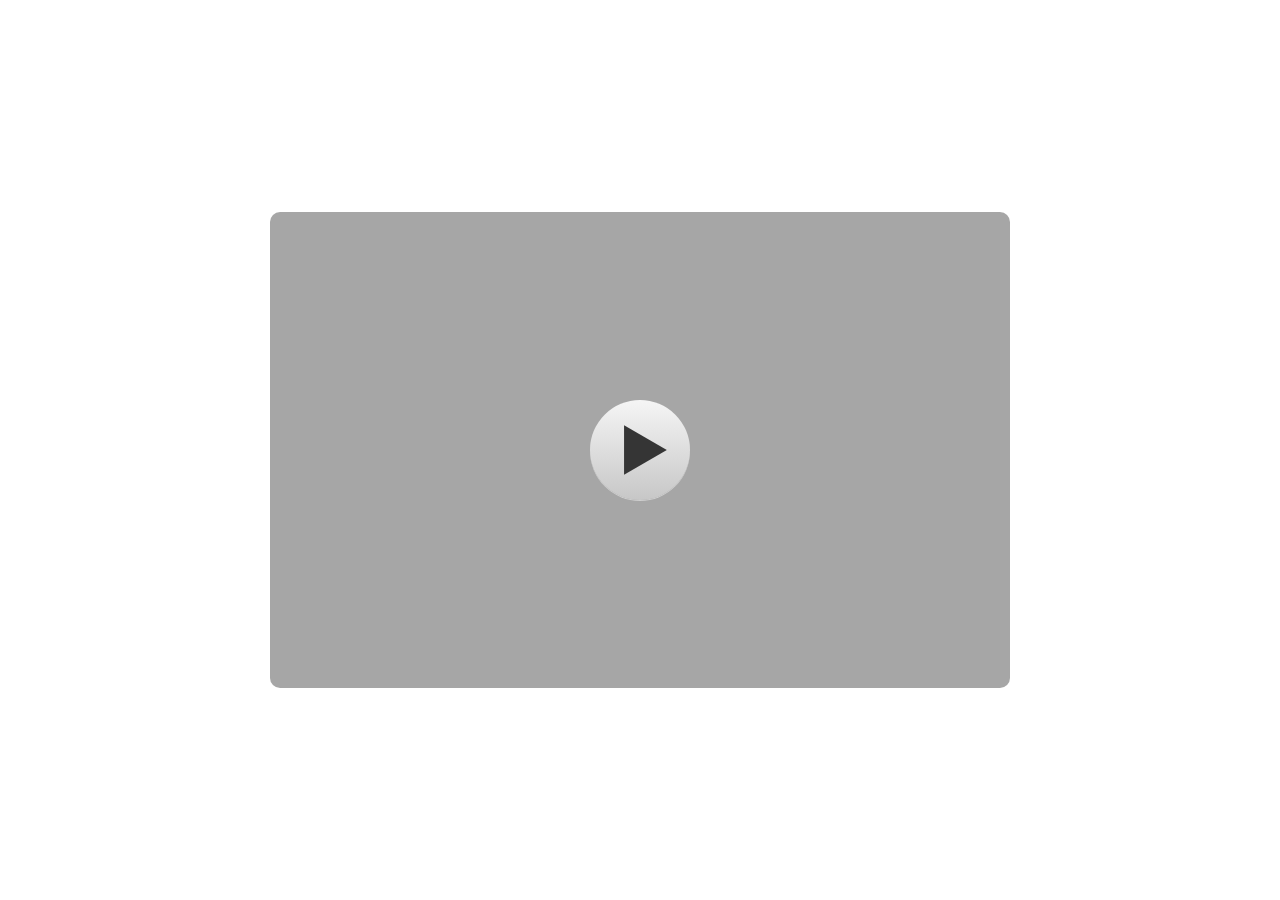
<file: index.html>
<!DOCTYPE html>
<html lang="en-US">
<head>
  <meta charset="utf-8">
  <!-- Created using Storyline 3 - http://www.articulate.com  -->
  <!-- version: 3.10.22406.0 -->
  <title>DWICAHYOMEDIA</title>
  <meta http-equiv="x-ua-compatible" content="IE=edge" />
  <meta name="viewport" content="width=device-width, initial-scale=1.0, user-scalable=no, shrink-to-fit=no, minimal-ui" />
  <meta name="apple-mobile-web-app-capable" content="yes" />
  <style>
    html, body { height: 100%; padding: 0; margin: 0 }
    #app { height: 100%; width: 100%; }
  </style>
  
  <script>window.THREE = { };</script>
</head>
<body style="background: #FFFFFF" class="cs-HTML theme-classic">
  <!-- 360 -->
  <script>!function(e){function n(e,i){return e.test(i)}function i(e){var i=e||navigator.userAgent,o=i.split("[FBAN");if(void 0!==o[1]&&(i=o[0]),this.apple={phone:n(t,i),ipod:n(d,i),tablet:!n(t,i)&&n(s,i),device:n(t,i)||n(d,i)||n(s,i)},this.amazon={phone:n(h,i),tablet:!n(h,i)&&n(a,i),device:n(h,i)||n(a,i)},this.android={phone:n(h,i)||n(b,i),tablet:!n(h,i)&&!n(b,i)&&(n(a,i)||n(r,i)),device:n(h,i)||n(a,i)||n(b,i)||n(r,i)},this.windows={phone:n(l,i),tablet:n(p,i),device:n(l,i)||n(p,i)},this.other={blackberry:n(f,i),blackberry10:n(u,i),opera:n(c,i),firefox:n(A,i),chrome:n(w,i),device:n(f,i)||n(u,i)||n(c,i)||n(A,i)||n(w,i)},this.seven_inch=n(v,i),this.any=this.apple.device||this.android.device||this.windows.device||this.other.device||this.seven_inch,this.phone=this.apple.phone||this.android.phone||this.windows.phone,this.tablet=this.apple.tablet||this.android.tablet||this.windows.tablet,"undefined"==typeof window)return this}function o(){var e=new i;return e.Class=i,e}var t=/iPhone/i,d=/iPod/i,s=/iPad/i,b=/(?=.*\bAndroid\b)(?=.*\bMobile\b)/i,r=/Android/i,h=/(?=.*\bAndroid\b)(?=.*\bSD4930UR\b)/i,a=/(?=.*\bAndroid\b)(?=.*\b(?:KFOT|KFTT|KFJWI|KFJWA|KFSOWI|KFTHWI|KFTHWA|KFAPWI|KFAPWA|KFARWI|KFASWI|KFSAWI|KFSAWA)\b)/i,l=/IEMobile/i,p=/(?=.*\bWindows\b)(?=.*\bARM\b)/i,f=/BlackBerry/i,u=/BB10/i,c=/Opera Mini/i,w=/(CriOS|Chrome)(?=.*\bMobile\b)/i,A=/(?=.*\bFirefox\b)(?=.*\bMobile\b)/i,v=new RegExp("(?:Nexus 7|BNTV250|Kindle Fire|Silk|GT-P1000)","i");"undefined"!=typeof module&&module.exports&&"undefined"==typeof window?module.exports=i:"undefined"!=typeof module&&module.exports&&"undefined"!=typeof window?module.exports=o():"function"==typeof define&&define.amd?define("isMobile",[],e.isMobile=o()):e.isMobile=o()}(this);
    window.isMobile.apple.tablet = window.isMobile.apple.tablet ||
      (navigator.platform === 'MacIntel' && navigator.maxTouchPoints > 1);
    window.isMobile.apple.device = window.isMobile.apple.device || window.isMobile.apple.tablet;
    window.isMobile.tablet = window.isMobile.tablet || window.isMobile.apple.tablet;
    window.isMobile.any = window.isMobile.any || window.isMobile.apple.tablet;
  </script>

  <div id="focus-sink" aria-hidden="true" tabIndex=-1"></div>

  <div id="preso"></div>
  <script>
    window.DS = {};
    window.globals = {
      DATA_PATH_BASE: '',
      HAS_FRAME: true,
      HAS_SLIDE: true,

      lmsPresent: false,
      tinCanPresent: false,
      cmi5Present: false,
      aoSupport: false,
      scale: 'noscale',
      captureRc: false,
      browserSize: 'optimal',
      bgColor: '#FFFFFF',
      features: '',
      themeName: 'classic',
      preloaderColor: '#FFFFFF',
      suppressAnalytics: false,
      productChannel: 'perpetual',
      publishSource: 'storyline',
      aid: '',
      cid: 'a98fad29-9c30-4004-9bf3-c75dcb0f542e',
      playerVersion: '3.10.22406.0',
      maxIosVideoElements: 5,

      
      parseParams: function(qs) {
        if (window.globals.parsedParams != null) {
          return window.globals.parsedParams;
        }
        qs = (qs || window.location.search.substr(1)).split('+').join(' ');
        var params = {},
            tokens,
            re = /[?&]?([^=]+)=([^&]*)/g;

        while (tokens = re.exec(qs)) {
          params[decodeURIComponent(tokens[1]).trim()] =
            decodeURIComponent(tokens[2]).trim();
        }
        window.globals.parsedParams = params;
        return params;
      }

    };

    (function() {

      var classTypes = [ 'desktop', 'mobile', 'phone', 'tablet' ];

      var addDeviceClasses = function(prefix, testObj) {
        var curr, i;
        for (i = 0; i < classTypes.length; i++) {
          curr = classTypes[i];
          if (testObj[curr]) {
            document.body.classList.add(prefix + curr);
          }
        }
      };

      var params = window.globals.parseParams(),
          isDevicePreview = params.devicepreview === '1',
          isPhoneOverride = params.deviceType === 'phone' || (isDevicePreview && params.phone == '1'),
          isTabletOverride = (params.deviceType === 'tablet' || isDevicePreview) && !isPhoneOverride,
          isMobileOverride = isPhoneOverride || isTabletOverride;

      var deviceView = {
        desktop: !window.isMobile.any && !isMobileOverride,
        mobile: window.isMobile.any || isMobileOverride,
        phone: isPhoneOverride || (window.isMobile.phone && !isTabletOverride),
        tablet: isTabletOverride || window.isMobile.tablet
      };

      window.globals.deviceView = deviceView;
      window.isMobile.desktop = !window.isMobile.any;
      window.isMobile.mobile = window.isMobile.any;

      addDeviceClasses('view-', deviceView);

    })();
  </script>
  
  <script src='story_content/user.js' type=text/javascript></script>
  <div class="slide-loader"></div>

  <script type="text/javascript">
    if (window.globals.deviceView.isMobile) { var doc = document, loader = doc.body.querySelector('.slide-loader'); [ 1, 2, 3 ].forEach(function(n) { var d = doc.createElement('div'); d.style.backgroundColor = window.globals.preloaderColor; d.classList.add('mobile-loader-dot'); d.classList.add('dot' + n); loader.appendChild(d); }); }
  </script>

  <div class="mobile-load-title-overlay" style="display: none">
    <div class="mobile-load-title">DWICAHYOMEDIA</div>
  </div>

  <div class="mobile-chrome-warning"></div>

  <script>
    
    if (window.autoSpider && window.vInterfaceObject) {
      document.querySelector('.mobile-load-title-overlay').style.display = 'none';
    }
  </script>

  

  <link rel="stylesheet" href="html5/data/css/output.min.css" data-noprefix />
</body>
<script src="html5/lib/scripts/ds-bootstrap.min.js"></script>
</html>
</file>
<file: html5/data/css/output.min.css>
@font-face {
  font-family: 'Open SansBold CharsBoldAD731A2C';
  src: url('[data-uri]');
  font-style: normal;
  font-weight: normal;
}
@font-face {
  font-family: 'Open Sans Charset1_ 6NS5D52A979';
  src: url('[data-uri]');
  font-style: normal;
  font-weight: normal;
}
@font-face {
  font-family: 'RobotoBold Charset1Bold49A57AD7';
  src: url('[data-uri]');
  font-style: normal;
  font-weight: normal;
}
@font-face {
  font-family: 'Roboto Charset1_ 6XW3FTD85A4D86';
  src: url('[data-uri]');
  font-style: normal;
  font-weight: normal;
}
@font-face {
  font-family: 'RobotoBoldItalic ItalicE0C31C6D';
  src: url('[data-uri]');
  font-style: normal;
  font-weight: normal;
}
@font-face {
  font-family: 'Arial Black Charset1_ 63402C243';
  src: url('[data-uri]');
  font-style: normal;
  font-weight: normal;
}
@font-face {
  font-family: 'Arial Charset1_ 5W6uqpGD29FDEB5';
  src: url('[data-uri]');
  font-style: normal;
  font-weight: normal;
}
@font-face {
  font-family: 'Roboto Charset0_v5lJSRq46A5EDB0';
  src: url('[data-uri]');
  font-style: normal;
  font-weight: normal;
}
@font-face {
  font-family: 'RobotoItalic CharItalic844D978C';
  src: url('[data-uri]');
  font-style: normal;
  font-weight: normal;
}
@font-face {
  font-family: 'Open Sans Charset0_v9TY33EDE6F2';
  src: url('[data-uri]');
  font-style: normal;
  font-weight: normal;
}
.cs-npnxnanbnsnfns00000000001 .cs-infopanel  {
  box-shadow: 0 1px 0 rgba(184, 184, 184, 1);
  background: rgba(255, 255, 255, 1);
}
.cs-npnxnanbnsnfns00000000001 .cs-infopanel .cs-link {
  color: rgba(124, 34, 128, 1);
}
.cs-npnxnanbnsnfns00000000001 .cs-infopanel .cs-link:hover {
  color: rgba(0, 0, 238, 1);
}
.cs-npnxnanbnsnfns00000000001 .cs-infopanel .cs-name {
  color: rgba(68, 68, 68, 1);
}
.cs-npnxnanbnsnfns00000000001 .cs-infopanel .cs-title {
  color: rgba(153, 153, 153, 1);
}
.cs-npnxnanbnsnfns00000000001 .cs-infopanelpopup  {
  box-shadow: 0 1px 0 rgba(184, 184, 184, 1);
  background: linear-gradient(180deg, rgba(233, 233, 233, 1) 0%, rgba(207, 207, 207, 1) 100%);
}
.cs-npnxnanbnsnfns00000000001 .cs-infopanelpopup .cs-link {
  color: rgba(124, 34, 128, 1);
}
.cs-npnxnanbnsnfns00000000001 .cs-infopanelpopup .cs-link:hover {
  color: rgba(0, 0, 238, 1);
}
.cs-npnxnanbnsnfns00000000001 .cs-infopanelpopup .cs-name {
  color: rgba(68, 68, 68, 1);
}
.cs-npnxnanbnsnfns00000000001 .cs-infopanelpopup .cs-bio {
  color: rgba(153, 153, 153, 1);
}
.cs-npnxnanbnsnfns00000000001 .cs-timer  {
  color: rgba(85, 85, 85, 1);
}
.cs-npnxnanbnsnfns00000000001 .cs-duration stop:first-child {
  stop-color: rgba(0, 215, 255, 1);
}
.cs-npnxnanbnsnfns00000000001 .cs-duration stop:last-child {
  stop-color: rgba(0, 171, 255, 1);
}
.cs-npnxnanbnsnfns00000000001 .cs-elapsed stop:first-child {
  stop-color: rgba(254, 227, 71, 1);
}
.cs-npnxnanbnsnfns00000000001 .cs-elapsed stop:last-child {
  stop-color: rgba(252, 204, 42, 1);
}
.cs-npnxnanbnsnfns00000000001 .cs-timer .cs-pie .cs-innerstroke {
  stroke: rgba(199, 199, 199, 1);
}
.cs-npnxnanbnsnfns00000000001 .cs-timer .cs-pie .cs-innerborder {
  stroke: rgba(255, 255, 255, 1);
}
.cs-npnxnanbnsnfns00000000001 .cs-window  {
  box-shadow: 0 8px 5px rgba(0, 0, 0, 0.2);
  border-color: rgba(234, 234, 234, 1);
  background: rgba(243, 243, 243, 1);
  color: rgba(85, 85, 85, 1);
}
.cs-npnxnanbnsnfns00000000001 .cs-window .cs-diva {
  border-color: rgba(247, 247, 247, 1);
}
.cs-npnxnanbnsnfns00000000001 .cs-window .cs-divb {
  border-color: rgba(211, 211, 211, 1);
}
.cs-npnxnanbnsnfns00000000001 .cs-editor .cs-editor-slide {
  color: rgba(85, 85, 85, 1);
}
.cs-npnxnanbnsnfns00000000001 .cs-editor .cs-editor-html {
  color: rgba(68, 68, 68, 1);
}
.cs-npnxnanbnsnfns00000000001 .cs-editor .cs-editor-button {
  text-shadow: 0 1px 0 rgba(240, 240, 240, 1);
  color: rgba(53, 53, 53, 1);
  border-color: rgba(177, 177, 177, 1);
  background: linear-gradient(180deg, rgba(245, 245, 245, 1) 0%, rgba(199, 199, 199, 1) 100%);
}
.cs-npnxnanbnsnfns00000000001 .cs-editor .cs-editor-button:hover {
  background: linear-gradient(180deg, rgba(242, 242, 242, 1) 0%, rgba(175, 175, 175, 1) 100%);
}
.cs-npnxnanbnsnfns00000000001 .cs-editor .cs-editor-button:active {
  background: linear-gradient(180deg, rgba(199, 199, 199, 1) 0%, rgba(244, 244, 244, 1) 100%);
}
.cs-npnxnanbnsnfns00000000001 .cs-listitem  {
  color: rgba(53, 53, 53, 1);
  border-color: rgba(223, 223, 223, 1);
}
.cs-npnxnanbnsnfns00000000001 .cs-listitem.cs-viewed {
  color: rgba(144, 144, 144, 1);
}
.cs-npnxnanbnsnfns00000000001 .cs-listitem.cs-selected {
  color: rgba(53, 53, 53, 1);
  background: rgba(192, 226, 241, 1);
}
.cs-npnxnanbnsnfns00000000001 .cs-listitem.cs-selected:hover {
  background: rgba(192, 226, 241, 1);
}
.cs-npnxnanbnsnfns00000000001 .cs-listitem.cs-selected.hover {
  background: rgba(192, 226, 241, 1);
}
.cs-npnxnanbnsnfns00000000001 .cs-listitem.cs-selected:focus {
  background: rgba(192, 226, 241, 1);
}
.cs-npnxnanbnsnfns00000000001 .cs-listitem .cs-icon-carrot {
  fill: rgba(53, 53, 53, 1);
}
.cs-npnxnanbnsnfns00000000001 .cs-listitem .cs-icon-carrot .cs-shadow {
  fill: rgba(255, 255, 255, 1);
}
.cs-npnxnanbnsnfns00000000001 .cs-listitem:hover {
  background: rgba(230, 230, 230, 1);
}
.cs-npnxnanbnsnfns00000000001 .cs-listitem.hover {
  background: rgba(230, 230, 230, 1);
}
.cs-npnxnanbnsnfns00000000001 .cs-listitem:focus {
  background: rgba(230, 230, 230, 1);
}
.cs-npnxnanbnsnfns00000000001 .cs-glossary  {
  color: rgba(53, 53, 53, 1);
}
.cs-npnxnanbnsnfns00000000001 .cs-glossary .cs-scrolling-panel {
  background: rgba(231, 231, 231, 1);
}
.cs-npnxnanbnsnfns00000000001 .cs-glossary .cs-term.cs-selected .cs-choice-list-trigger {
  color: rgba(53, 53, 53, 1);
  background: rgba(192, 226, 241, 1);
}
.cs-npnxnanbnsnfns00000000001 .cs-glossary .cs-term.cs-selected .cs-choice-list-trigger:focus {
  color: rgba(53, 53, 53, 1);
  background: rgba(192, 226, 241, 1);
}
.cs-npnxnanbnsnfns00000000001 .cs-glossary .cs-term:hover .cs-choice-list-trigger {
  background: rgba(230, 230, 230, 1);
}
.cs-npnxnanbnsnfns00000000001 .cs-glossary .cs-term.hover .cs-choice-list-trigger {
  background: rgba(230, 230, 230, 1);
}
.cs-npnxnanbnsnfns00000000001 .cs-glossary .cs-term .cs-choice-list-trigger:focus {
  background: rgba(230, 230, 230, 1);
}
.cs-npnxnanbnsnfns00000000001 .cs-glossary .cs-diva {
  border-color: rgba(226, 226, 226, 1);
}
.cs-npnxnanbnsnfns00000000001 .cs-glossary .cs-divb {
  border-color: rgba(226, 226, 226, 1);
}
.cs-npnxnanbnsnfns00000000001 .cs-glossary .cs-divc {
  border-color: rgba(250, 250, 250, 1);
}
.cs-npnxnanbnsnfns00000000001 .cs-glossary .cs-heading {
  color: rgba(68, 68, 68, 1);
}
.cs-npnxnanbnsnfns00000000001 .cs-resource .cs-separator {
  border-color: rgba(224, 224, 224, 1);
}
.cs-npnxnanbnsnfns00000000001 .cs-outline  {
  color: rgba(68, 68, 68, 1);
}
.cs-npnxnanbnsnfns00000000001 .cs-outline .cs-diva {
  border-color: rgba(198, 198, 198, 1);
}
.cs-npnxnanbnsnfns00000000001 .cs-outline .cs-divb {
  border-color: rgba(249, 249, 249, 1);
}
.cs-npnxnanbnsnfns00000000001 .cs-outline .cs-divc {
  border-color: rgba(225, 225, 225, 1);
}
.cs-npnxnanbnsnfns00000000001 .cs-outline .cs-search-filter:hover {
  color: rgba(0, 0, 238, 1);
}
.cs-npnxnanbnsnfns00000000001 .cs-outline .cs-search-filter.hover {
  color: rgba(0, 0, 238, 1);
}
.cs-npnxnanbnsnfns00000000001 .cs-transcript  {
  color: rgba(68, 68, 68, 1);
}
.cs-npnxnanbnsnfns00000000001 .cs-transcript .cs-div {
  border-color: rgba(225, 225, 225, 1);
}
.cs-npnxnanbnsnfns00000000001 .cs-tabs:not(.topmenu-item) {
  color: rgba(85, 85, 85, 1);
}
.cs-npnxnanbnsnfns00000000001 .cs-tabs .cs-inner-button:not(.topmenu-item) {
  text-shadow: 0 1px 0 rgba(240, 240, 240, 1);
}
.cs-npnxnanbnsnfns00000000001 .cs-tabs:hover:not(.topmenu-item) {
  color: rgba(51, 51, 51, 1);
}
.cs-npnxnanbnsnfns00000000001 .cs-tabs.cs-selected {
  background: rgba(243, 243, 243, 1);
  color: rgba(51, 51, 51, 1);
}
.cs-npnxnanbnsnfns00000000001 .cs-seekcontrol  {
  background: linear-gradient(180deg, rgba(245, 245, 245, 1) 0%, rgba(199, 199, 199, 1) 100%);
  border-color: rgba(177, 177, 177, 1);
}
.cs-npnxnanbnsnfns00000000001 .cs-seekcontrol .cs-button:hover .cs-icon {
  fill: rgba(85, 85, 85, 1);
}
.cs-npnxnanbnsnfns00000000001 .cs-seekcontrol .cs-button.hover .cs-icon {
  fill: rgba(85, 85, 85, 1);
}
.cs-npnxnanbnsnfns00000000001 .cs-seekcontrol .cs-button .cs-icon-shadow {
  fill: rgba(240, 240, 240, 1);
}
.cs-npnxnanbnsnfns00000000001 .cs-seekcontrol .cs-button .cs-icon {
  fill: rgba(45, 45, 45, 1);
}
.cs-npnxnanbnsnfns00000000001 .cs-seekcontrol .cs-seek .cs-fill {
  background: rgba(255, 255, 255, 1);
}
.cs-npnxnanbnsnfns00000000001 .cs-seekcontrol .cs-seek {
  background: rgba(231, 231, 231, 1);
  border-color: rgba(184, 184, 184, 1);
}
.cs-npnxnanbnsnfns00000000001 .cs-searchinput .cs-input {
  color: rgba(138, 138, 138, 1);
  border-color: rgba(173, 173, 173, 1);
  background: rgba(223, 223, 223, 1);
}
.cs-npnxnanbnsnfns00000000001 .cs-searchinput .cs-input:focus {
  color: rgba(51, 51, 51, 1);
  background: rgba(250, 250, 250, 1);
}
.cs-npnxnanbnsnfns00000000001 .cs-searchinput .cs-input:hover {
  box-shadow: inset 0 0 1px 0 rgba(107, 248, 255, 1);
}
.cs-npnxnanbnsnfns00000000001 .cs-searchinput .cs-input.hover {
  box-shadow: inset 0 0 1px 0 rgba(107, 248, 255, 1);
}
.cs-npnxnanbnsnfns00000000001 .cs-searchinput .cs-button .cs-icon {
  fill: rgba(138, 138, 138, 1);
}
.cs-npnxnanbnsnfns00000000001 .cs-searchinput .cs-button:hover {
  fill: linear-gradient(180deg, rgba(245, 245, 245, 1) 0%, rgba(199, 199, 199, 1) 100%);
}
.cs-npnxnanbnsnfns00000000001 .cs-searchinput .cs-button.hover {
  fill: linear-gradient(180deg, rgba(245, 245, 245, 1) 0%, rgba(199, 199, 199, 1) 100%);
}
.cs-npnxnanbnsnfns00000000001 .cs-menu  {
  box-shadow: 0 1px 0 rgba(184, 184, 184, 1);
  background: rgba(243, 243, 243, 1);
}
.cs-npnxnanbnsnfns00000000001 .cs-topmenu-item.active .cs-tab {
  background: rgba(243, 243, 243, 1);
}
.cs-npnxnanbnsnfns00000000001 .cs-logo  {
  box-shadow: 0 1px 0 rgba(184, 184, 184, 1);
  background: rgba(255, 255, 255, 1);
}
.cs-npnxnanbnsnfns00000000001 .cs-checkbox  {
  color: rgba(68, 68, 68, 1);
}
.cs-npnxnanbnsnfns00000000001 .cs-checkbox:hover {
  border-color: rgba(107, 248, 255, 1);
}
.cs-npnxnanbnsnfns00000000001 .cs-checkbox.hover {
  border-color: rgba(107, 248, 255, 1);
}
.cs-npnxnanbnsnfns00000000001 .cs-checkbox .cs-box {
  color: rgba(255, 255, 255, 1);
  border-color: rgba(184, 184, 184, 1);
}
.cs-npnxnanbnsnfns00000000001 .cs-checkbox .cs-box:checked::after {
  color: rgba(51, 204, 0, 1);
}
.cs-npnxnanbnsnfns00000000001 .cs-button  {
  text-shadow: 0 1px 0 rgba(240, 240, 240, 1);
  color: rgba(53, 53, 53, 1);
  border-color: rgba(177, 177, 177, 1);
  background: linear-gradient(180deg, rgba(245, 245, 245, 1) 0%, rgba(199, 199, 199, 1) 100%);
  box-shadow: 0 1px 0 rgba(207, 207, 207, 1);
}
.cs-npnxnanbnsnfns00000000001 .cs-button .cs-icon {
  fill: rgba(53, 53, 53, 1);
}
.cs-npnxnanbnsnfns00000000001 .cs-button .cs-icon-shadow {
  fill: rgba(240, 240, 240, 1);
}
.cs-npnxnanbnsnfns00000000001 .cs-button:hover {
  background: linear-gradient(180deg, rgba(242, 242, 242, 1) 0%, rgba(175, 175, 175, 1) 100%);
}
.cs-npnxnanbnsnfns00000000001 .cs-button.hover {
  background: linear-gradient(180deg, rgba(242, 242, 242, 1) 0%, rgba(175, 175, 175, 1) 100%);
}
.cs-npnxnanbnsnfns00000000001 .cs-button:active {
  background: linear-gradient(180deg, rgba(199, 199, 199, 1) 0%, rgba(244, 244, 244, 1) 100%);
}
.cs-npnxnanbnsnfns00000000001 .cs-button.cs-disabled:hover {
  background: linear-gradient(180deg, rgba(245, 245, 245, 1) 0%, rgba(199, 199, 199, 1) 100%);
}
.cs-npnxnanbnsnfns00000000001 .cs-button.cs-disabled.hover {
  background: linear-gradient(180deg, rgba(245, 245, 245, 1) 0%, rgba(199, 199, 199, 1) 100%);
}
.cs-npnxnanbnsnfns00000000001 .cs-button.cs-disabled:active {
  background: linear-gradient(180deg, rgba(245, 245, 245, 1) 0%, rgba(199, 199, 199, 1) 100%);
}
.cs-npnxnanbnsnfns00000000001 .cs-button.cs-volume:hover {
  background: linear-gradient(180deg, rgba(245, 245, 245, 1) 0%, rgba(199, 199, 199, 1) 100%);
}
.cs-npnxnanbnsnfns00000000001 .cs-button.cs-volume.hover {
  background: linear-gradient(180deg, rgba(245, 245, 245, 1) 0%, rgba(199, 199, 199, 1) 100%);
}
.cs-npnxnanbnsnfns00000000001 .cs-button.cs-volume:active {
  background: linear-gradient(180deg, rgba(245, 245, 245, 1) 0%, rgba(199, 199, 199, 1) 100%);
}
.cs-npnxnanbnsnfns00000000001.cs-base  {
  color: rgba(85, 85, 85, 1);
  border-color: rgba(233, 233, 233, 0);
  background: linear-gradient(180deg, rgba(233, 233, 233, 0) 0%, rgba(207, 207, 207, 0) 100%);
}
.cs-npnxnanbnsnfns00000000001.cs-base .cs-separator .cs-diva {
  background: rgba(211, 211, 211, 1);
}
.cs-npnxnanbnsnfns00000000001.cs-base .cs-separator .cs-divb {
  background: rgba(247, 247, 247, 1);
}
.cs-npnxnanbnsnfns00000000001.cs-base .cs-topmenu-item.active .cs-tab {
  border-color: rgba(211, 211, 211, 1);
}
.cs-npnxnanbnsnfns00000000001.cs-base .cs-topmenu-item.active .cs-panel {
  border-color: rgba(211, 211, 211, 1);
}
.cs-npnxnanbnsnfns00000000001.cs-base .cs-left {
  background: linear-gradient(180deg, rgba(219, 219, 219, 1) 0%, rgba(195, 195, 195, 1) 100%);
}
.cs-npnxnanbnsnfns00000000001.cs-base .cs-area-primary .cs-slide-container {
  background: linear-gradient(180deg, rgba(233, 233, 233, 0) 0%, rgba(207, 207, 207, 0) 100%);
}
.cs-npnxnanbnsnfns00000000001 .cs-volume::-moz-range-thumb {
  border-color: rgba(165, 165, 165, 1);
  box-shadow: inset 0 0 1px 0 rgba(212, 212, 212, 1);
  background: rgba(200, 200, 200, 1);
}
.cs-npnxnanbnsnfns00000000001 .cs-volume::-ms-thumb {
  border-color: rgba(165, 165, 165, 1);
  box-shadow: inset 0 0 1px 0 rgba(212, 212, 212, 1);
  background: rgba(200, 200, 200, 1);
}
.cs-npnxnanbnsnfns00000000001 .cs-volume::-webkit-slider-thumb {
  border-color: rgba(165, 165, 165, 1);
  box-shadow: inset 0 0 1px 0 rgba(212, 212, 212, 1);
  background: rgba(200, 200, 200, 1);
}
.cs-npnxnanbnsnfns00000000001 .cs-volume::-moz-range-track {
  border-color: rgba(242, 242, 242, 1);
  background: linear-gradient(180deg, rgba(188, 188, 188, 1) 0%, rgba(188, 188, 188, 1) 50.196%, rgba(195, 195, 195, 1) 100%);
}
.cs-npnxnanbnsnfns00000000001 .cs-volume::-ms-track {
  border-color: rgba(242, 242, 242, 1);
  background: linear-gradient(180deg, rgba(188, 188, 188, 1) 0%, rgba(188, 188, 188, 1) 50.196%, rgba(195, 195, 195, 1) 100%);
}
.cs-npnxnanbnsnfns00000000001 .cs-volume::-webkit-slider-runnable-track {
  border-color: rgba(242, 242, 242, 1);
  background: linear-gradient(180deg, rgba(188, 188, 188, 1) 0%, rgba(188, 188, 188, 1) 50.196%, rgba(195, 195, 195, 1) 100%);
}
body.show-focus .tab-focus-box {
  border-color: rgba(255, 255, 0, 1);
}
.skipnav {
  border-color: rgba(255, 255, 0, 1);
}
.fn-npnxnanbsnfns00000000001 {
  font-family: 'Open SansD6FFC9F9';
  -webkit-font-variant-ligatures: no-common-ligatures;
  font-variant-ligatures: no-common-ligatures;
}
.fn-pxabnsnfns00000000001 {
  font-family: 'Open SansD6FFC9F9';
  -webkit-font-variant-ligatures: no-common-ligatures;
  font-variant-ligatures: no-common-ligatures;
}
.fn-npxnabnsnfns00000000001 {
  font-family: 'Open SansD6FFC9F9';
  -webkit-font-variant-ligatures: no-common-ligatures;
  font-variant-ligatures: no-common-ligatures;
}
.fn-npnxnanbnsnfns00000000001 {
  font-family: 'Open SansD6FFC9F9';
  -webkit-font-variant-ligatures: no-common-ligatures;
  font-variant-ligatures: no-common-ligatures;
}
.fn-pxabnsnfns00000000000 {
  font-family: 'Open SansD6FFC9F9';
  -webkit-font-variant-ligatures: no-common-ligatures;
  font-variant-ligatures: no-common-ligatures;
}
@font-face {
  font-family: 'Open SansD6FFC9F9';
  src: url('[data-uri]');
  font-style: normal;
  font-weight: bold;
}
@font-face {
  font-family: 'Open SansD6FFC9F9';
  src: url('[data-uri]');
  font-style: normal;
  font-weight: normal;
}
.cs-InvalidPromptSlide .cs-5UlVs3U8dcP-InvalidPromptSlide-btn0 {
  color: rgba(53, 53, 53, 1);
  border-color: rgba(177, 177, 177, 1);
  background: linear-gradient(180deg, rgba(245, 245, 245, 1) 0%, rgba(199, 199, 199, 1) 100%);
  text-shadow: 0 1px 0 rgba(240, 240, 240, 1);
}
.cs-InvalidPromptSlide .cs-5UlVs3U8dcP-InvalidPromptSlide-btn0 .cs-html {
  color: rgba(68, 68, 68, 1);
}
.cs-InvalidPromptSlide .cs-5UlVs3U8dcP-InvalidPromptSlide-btn0 .cs-slide {
  border-color: rgba(85, 85, 85, 1);
}
.cs-InvalidPromptSlide .cs-5UlVs3U8dcP-InvalidPromptSlide-btn0:hover {
  background: linear-gradient(180deg, rgba(242, 242, 242, 1) 0%, rgba(175, 175, 175, 1) 100%);
}
.cs-InvalidPromptSlide .cs-5UlVs3U8dcP-InvalidPromptSlide-btn0:active {
  background: linear-gradient(180deg, rgba(199, 199, 199, 1) 0%, rgba(244, 244, 244, 1) 100%);
}
.cs-PrintPromptSlide .cs-5UlVs3U8dcP-PrintPromptSlide-btn0 {
  color: rgba(53, 53, 53, 1);
  border-color: rgba(177, 177, 177, 1);
  background: linear-gradient(180deg, rgba(245, 245, 245, 1) 0%, rgba(199, 199, 199, 1) 100%);
  text-shadow: 0 1px 0 rgba(240, 240, 240, 1);
}
.cs-PrintPromptSlide .cs-5UlVs3U8dcP-PrintPromptSlide-btn0 .cs-html {
  color: rgba(68, 68, 68, 1);
}
.cs-PrintPromptSlide .cs-5UlVs3U8dcP-PrintPromptSlide-btn0 .cs-slide {
  border-color: rgba(85, 85, 85, 1);
}
.cs-PrintPromptSlide .cs-5UlVs3U8dcP-PrintPromptSlide-btn0:hover {
  background: linear-gradient(180deg, rgba(242, 242, 242, 1) 0%, rgba(175, 175, 175, 1) 100%);
}
.cs-PrintPromptSlide .cs-5UlVs3U8dcP-PrintPromptSlide-btn0:active {
  background: linear-gradient(180deg, rgba(199, 199, 199, 1) 0%, rgba(244, 244, 244, 1) 100%);
}
.cs-ScrollPromptSlide .cs-5UlVs3U8dcP-ScrollPromptSlide-btn0 {
  color: rgba(53, 53, 53, 1);
  border-color: rgba(177, 177, 177, 1);
  background: linear-gradient(180deg, rgba(245, 245, 245, 1) 0%, rgba(199, 199, 199, 1) 100%);
  text-shadow: 0 1px 0 rgba(240, 240, 240, 1);
}
.cs-ScrollPromptSlide .cs-5UlVs3U8dcP-ScrollPromptSlide-btn0 .cs-html {
  color: rgba(68, 68, 68, 1);
}
.cs-ScrollPromptSlide .cs-5UlVs3U8dcP-ScrollPromptSlide-btn0 .cs-slide {
  border-color: rgba(85, 85, 85, 1);
}
.cs-ScrollPromptSlide .cs-5UlVs3U8dcP-ScrollPromptSlide-btn0:hover {
  background: linear-gradient(180deg, rgba(242, 242, 242, 1) 0%, rgba(175, 175, 175, 1) 100%);
}
.cs-ScrollPromptSlide .cs-5UlVs3U8dcP-ScrollPromptSlide-btn0:active {
  background: linear-gradient(180deg, rgba(199, 199, 199, 1) 0%, rgba(244, 244, 244, 1) 100%);
}
.cs-ResumePromptSlide .cs-5UlVs3U8dcP-ResumePromptSlide-btn0 {
  color: rgba(53, 53, 53, 1);
  border-color: rgba(177, 177, 177, 1);
  background: linear-gradient(180deg, rgba(245, 245, 245, 1) 0%, rgba(199, 199, 199, 1) 100%);
  text-shadow: 0 1px 0 rgba(240, 240, 240, 1);
}
.cs-ResumePromptSlide .cs-5UlVs3U8dcP-ResumePromptSlide-btn0 .cs-html {
  color: rgba(68, 68, 68, 1);
}
.cs-ResumePromptSlide .cs-5UlVs3U8dcP-ResumePromptSlide-btn0 .cs-slide {
  border-color: rgba(85, 85, 85, 1);
}
.cs-ResumePromptSlide .cs-5UlVs3U8dcP-ResumePromptSlide-btn0:hover {
  background: linear-gradient(180deg, rgba(242, 242, 242, 1) 0%, rgba(175, 175, 175, 1) 100%);
}
.cs-ResumePromptSlide .cs-5UlVs3U8dcP-ResumePromptSlide-btn0:active {
  background: linear-gradient(180deg, rgba(199, 199, 199, 1) 0%, rgba(244, 244, 244, 1) 100%);
}
.cs-ResumePromptSlide .cs-5UlVs3U8dcP-ResumePromptSlide-btn1 {
  color: rgba(53, 53, 53, 1);
  border-color: rgba(177, 177, 177, 1);
  background: linear-gradient(180deg, rgba(245, 245, 245, 1) 0%, rgba(199, 199, 199, 1) 100%);
  text-shadow: 0 1px 0 rgba(240, 240, 240, 1);
}
.cs-ResumePromptSlide .cs-5UlVs3U8dcP-ResumePromptSlide-btn1 .cs-html {
  color: rgba(68, 68, 68, 1);
}
.cs-ResumePromptSlide .cs-5UlVs3U8dcP-ResumePromptSlide-btn1 .cs-slide {
  border-color: rgba(85, 85, 85, 1);
}
.cs-ResumePromptSlide .cs-5UlVs3U8dcP-ResumePromptSlide-btn1:hover {
  background: linear-gradient(180deg, rgba(242, 242, 242, 1) 0%, rgba(175, 175, 175, 1) 100%);
}
.cs-ResumePromptSlide .cs-5UlVs3U8dcP-ResumePromptSlide-btn1:active {
  background: linear-gradient(180deg, rgba(199, 199, 199, 1) 0%, rgba(244, 244, 244, 1) 100%);
}
.cs-ExternalInterfaceErrorSlide .cs-buttonOK {
  color: rgba(53, 53, 53, 1);
  border-color: rgba(177, 177, 177, 1);
  background: linear-gradient(180deg, rgba(245, 245, 245, 1) 0%, rgba(199, 199, 199, 1) 100%);
  text-shadow: 0 1px 0 rgba(240, 240, 240, 1);
}
.cs-ExternalInterfaceErrorSlide .cs-buttonOK .cs-html {
  color: rgba(68, 68, 68, 1);
}
.cs-ExternalInterfaceErrorSlide .cs-buttonOK .cs-slide {
  border-color: rgba(85, 85, 85, 1);
}
.cs-ExternalInterfaceErrorSlide .cs-buttonOK:hover {
  background: linear-gradient(180deg, rgba(242, 242, 242, 1) 0%, rgba(175, 175, 175, 1) 100%);
}
.cs-ExternalInterfaceErrorSlide .cs-buttonOK:active {
  background: linear-gradient(180deg, rgba(199, 199, 199, 1) 0%, rgba(244, 244, 244, 1) 100%);
}
</file>
